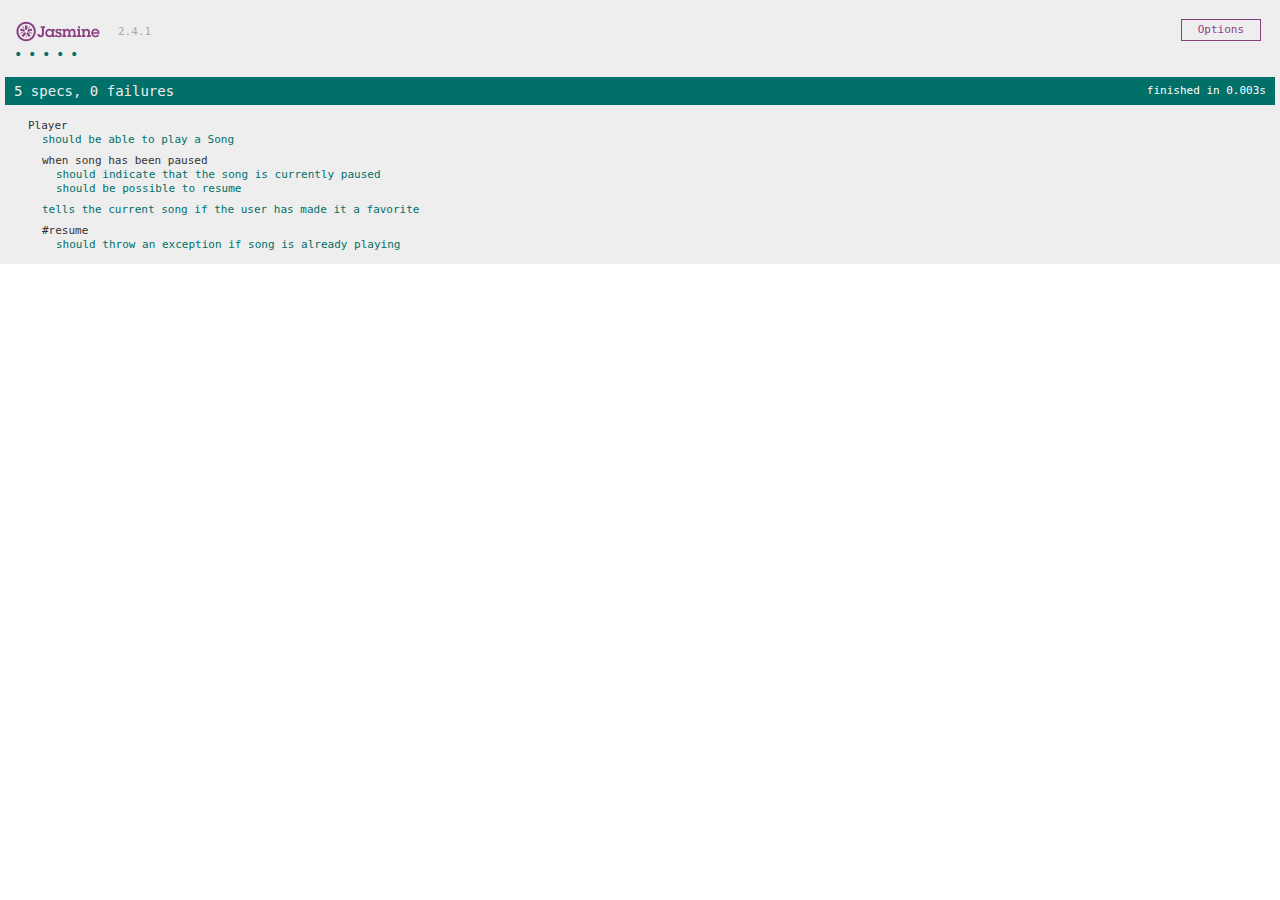
<file: tests/SpecRunner.html>
<!DOCTYPE html>
<html>
<head>
  <meta charset="utf-8">
  <title>Jasmine Spec Runner v2.4.1</title>

  <link rel="shortcut icon" type="image/png" href="lib/jasmine-2.4.1/jasmine_favicon.png">
  <link rel="stylesheet" href="lib/jasmine-2.4.1/jasmine.css">

  <script src="lib/jasmine-2.4.1/jasmine.js"></script>
  <script src="lib/jasmine-2.4.1/jasmine-html.js"></script>
  <script src="lib/jasmine-2.4.1/boot.js"></script>

  <!-- include source files here... -->
  <script src="src/Player.js"></script>
  <script src="src/Song.js"></script>

  <!-- include spec files here... -->
  <script src="spec/SpecHelper.js"></script>
  <script src="spec/PlayerSpec.js"></script>

</head>

<body>
</body>
</html>
</file>
<file: tests/lib/jasmine-2.4.1/jasmine.css>
body { overflow-y: scroll; }

.jasmine_html-reporter { background-color: #eee; padding: 5px; margin: -8px; font-size: 11px; font-family: Monaco, "Lucida Console", monospace; line-height: 14px; color: #333; }
.jasmine_html-reporter a { text-decoration: none; }
.jasmine_html-reporter a:hover { text-decoration: underline; }
.jasmine_html-reporter p, .jasmine_html-reporter h1, .jasmine_html-reporter h2, .jasmine_html-reporter h3, .jasmine_html-reporter h4, .jasmine_html-reporter h5, .jasmine_html-reporter h6 { margin: 0; line-height: 14px; }
.jasmine_html-reporter .jasmine-banner, .jasmine_html-reporter .jasmine-symbol-summary, .jasmine_html-reporter .jasmine-summary, .jasmine_html-reporter .jasmine-result-message, .jasmine_html-reporter .jasmine-spec .jasmine-description, .jasmine_html-reporter .jasmine-spec-detail .jasmine-description, .jasmine_html-reporter .jasmine-alert .jasmine-bar, .jasmine_html-reporter .jasmine-stack-trace { padding-left: 9px; padding-right: 9px; }
.jasmine_html-reporter .jasmine-banner { position: relative; }
.jasmine_html-reporter .jasmine-banner .jasmine-title { background: url('[data-uri]') no-repeat; background: url('[data-uri]') no-repeat, none; -moz-background-size: 100%; -o-background-size: 100%; -webkit-background-size: 100%; background-size: 100%; display: block; float: left; width: 90px; height: 25px; }
.jasmine_html-reporter .jasmine-banner .jasmine-version { margin-left: 14px; position: relative; top: 6px; }
.jasmine_html-reporter #jasmine_content { position: fixed; right: 100%; }
.jasmine_html-reporter .jasmine-version { color: #aaa; }
.jasmine_html-reporter .jasmine-banner { margin-top: 14px; }
.jasmine_html-reporter .jasmine-duration { color: #fff; float: right; line-height: 28px; padding-right: 9px; }
.jasmine_html-reporter .jasmine-symbol-summary { overflow: hidden; *zoom: 1; margin: 14px 0; }
.jasmine_html-reporter .jasmine-symbol-summary li { display: inline-block; height: 10px; width: 14px; font-size: 16px; }
.jasmine_html-reporter .jasmine-symbol-summary li.jasmine-passed { font-size: 14px; }
.jasmine_html-reporter .jasmine-symbol-summary li.jasmine-passed:before { color: #007069; content: "\02022"; }
.jasmine_html-reporter .jasmine-symbol-summary li.jasmine-failed { line-height: 9px; }
.jasmine_html-reporter .jasmine-symbol-summary li.jasmine-failed:before { color: #ca3a11; content: "\d7"; font-weight: bold; margin-left: -1px; }
.jasmine_html-reporter .jasmine-symbol-summary li.jasmine-disabled { font-size: 14px; }
.jasmine_html-reporter .jasmine-symbol-summary li.jasmine-disabled:before { color: #bababa; content: "\02022"; }
.jasmine_html-reporter .jasmine-symbol-summary li.jasmine-pending { line-height: 17px; }
.jasmine_html-reporter .jasmine-symbol-summary li.jasmine-pending:before { color: #ba9d37; content: "*"; }
.jasmine_html-reporter .jasmine-symbol-summary li.jasmine-empty { font-size: 14px; }
.jasmine_html-reporter .jasmine-symbol-summary li.jasmine-empty:before { color: #ba9d37; content: "\02022"; }
.jasmine_html-reporter .jasmine-run-options { float: right; margin-right: 5px; border: 1px solid #8a4182; color: #8a4182; position: relative; line-height: 20px; }
.jasmine_html-reporter .jasmine-run-options .jasmine-trigger { cursor: pointer; padding: 8px 16px; }
.jasmine_html-reporter .jasmine-run-options .jasmine-payload { position: absolute; display: none; right: -1px; border: 1px solid #8a4182; background-color: #eee; white-space: nowrap; padding: 4px 8px; }
.jasmine_html-reporter .jasmine-run-options .jasmine-payload.jasmine-open { display: block; }
.jasmine_html-reporter .jasmine-bar { line-height: 28px; font-size: 14px; display: block; color: #eee; }
.jasmine_html-reporter .jasmine-bar.jasmine-failed { background-color: #ca3a11; }
.jasmine_html-reporter .jasmine-bar.jasmine-passed { background-color: #007069; }
.jasmine_html-reporter .jasmine-bar.jasmine-skipped { background-color: #bababa; }
.jasmine_html-reporter .jasmine-bar.jasmine-errored { background-color: #ca3a11; }
.jasmine_html-reporter .jasmine-bar.jasmine-menu { background-color: #fff; color: #aaa; }
.jasmine_html-reporter .jasmine-bar.jasmine-menu a { color: #333; }
.jasmine_html-reporter .jasmine-bar a { color: white; }
.jasmine_html-reporter.jasmine-spec-list .jasmine-bar.jasmine-menu.jasmine-failure-list, .jasmine_html-reporter.jasmine-spec-list .jasmine-results .jasmine-failures { display: none; }
.jasmine_html-reporter.jasmine-failure-list .jasmine-bar.jasmine-menu.jasmine-spec-list, .jasmine_html-reporter.jasmine-failure-list .jasmine-summary { display: none; }
.jasmine_html-reporter .jasmine-results { margin-top: 14px; }
.jasmine_html-reporter .jasmine-summary { margin-top: 14px; }
.jasmine_html-reporter .jasmine-summary ul { list-style-type: none; margin-left: 14px; padding-top: 0; padding-left: 0; }
.jasmine_html-reporter .jasmine-summary ul.jasmine-suite { margin-top: 7px; margin-bottom: 7px; }
.jasmine_html-reporter .jasmine-summary li.jasmine-passed a { color: #007069; }
.jasmine_html-reporter .jasmine-summary li.jasmine-failed a { color: #ca3a11; }
.jasmine_html-reporter .jasmine-summary li.jasmine-empty a { color: #ba9d37; }
.jasmine_html-reporter .jasmine-summary li.jasmine-pending a { color: #ba9d37; }
.jasmine_html-reporter .jasmine-summary li.jasmine-disabled a { color: #bababa; }
.jasmine_html-reporter .jasmine-description + .jasmine-suite { margin-top: 0; }
.jasmine_html-reporter .jasmine-suite { margin-top: 14px; }
.jasmine_html-reporter .jasmine-suite a { color: #333; }
.jasmine_html-reporter .jasmine-failures .jasmine-spec-detail { margin-bottom: 28px; }
.jasmine_html-reporter .jasmine-failures .jasmine-spec-detail .jasmine-description { background-color: #ca3a11; }
.jasmine_html-reporter .jasmine-failures .jasmine-spec-detail .jasmine-description a { color: white; }
.jasmine_html-reporter .jasmine-result-message { padding-top: 14px; color: #333; white-space: pre; }
.jasmine_html-reporter .jasmine-result-message span.jasmine-result { display: block; }
.jasmine_html-reporter .jasmine-stack-trace { margin: 5px 0 0 0; max-height: 224px; overflow: auto; line-height: 18px; color: #666; border: 1px solid #ddd; background: white; white-space: pre; }
</file>
